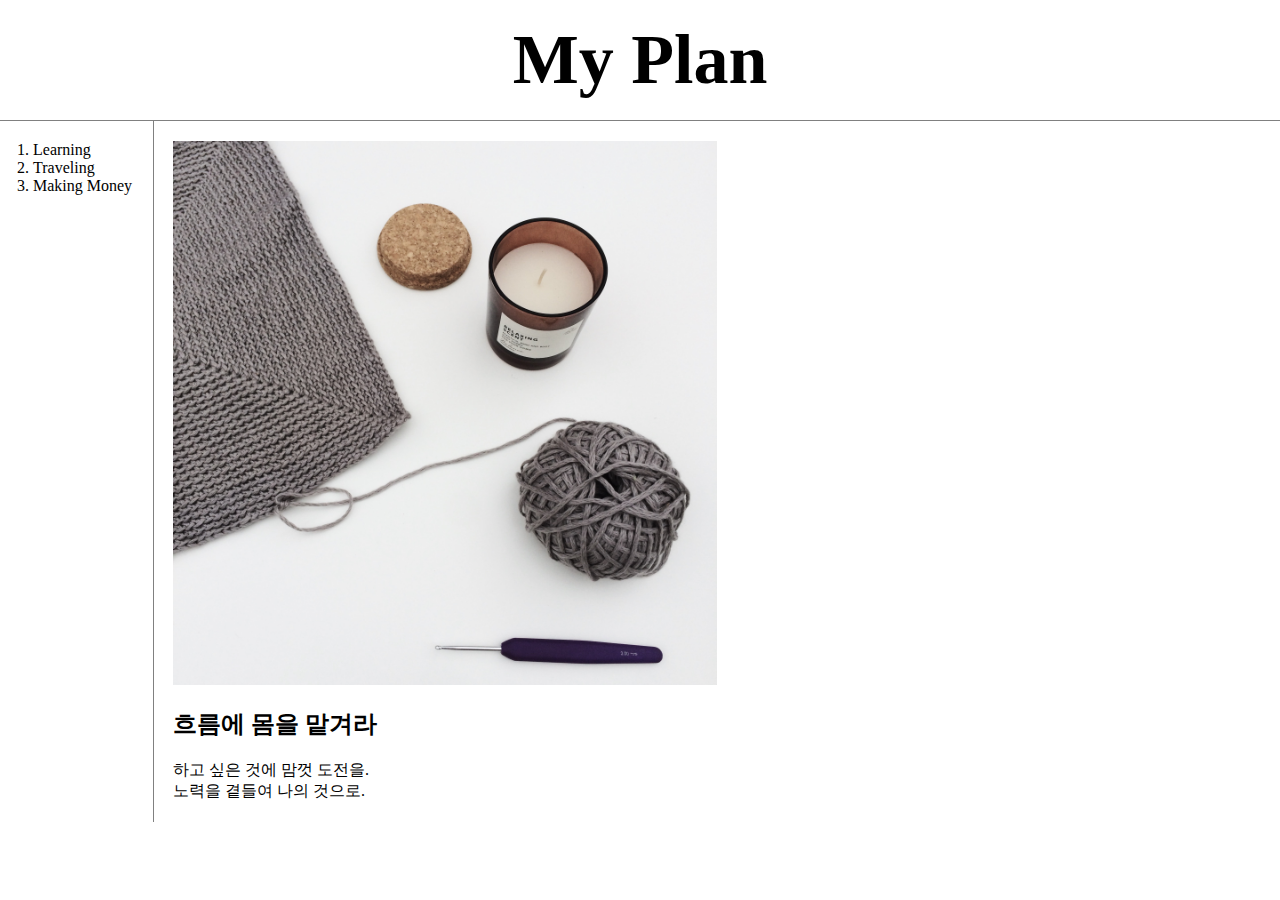
<file: index.html>
<!doctype html>
<html>
<head>
  <title>YK-PLAN</title>
  <meta charset="utf-8">
  <link rel="stylesheet" href="style.css">
</head>
<body>
  <h1><a href="index.html">My Plan</a></h1>
  <div id="grid">
    <ol>
      <li><a href="1.html">Learning</a></li>
      <li><a href="2.html">Traveling</a></li>
      <li><a href="3.html">Making Money</a></li>
    </ol>
    <div id="article">
      <img src="index.jpg" width="50%">
        <h2>흐름에 몸을 맡겨라</h2>
        하고 싶은 것에 맘껏 도전을.<br>
        노력을 곁들여 나의 것으로.
      </div>
      <p>
        <div id="disqus_thread"></div>
        <script>
          /**
          *  RECOMMENDED CONFIGURATION VARIABLES: EDIT AND UNCOMMENT THE SECTION BELOW TO INSERT DYNAMIC VALUES FROM YOUR PLATFORM OR CMS.
          *  LEARN WHY DEFINING THESE VARIABLES IS IMPORTANT: https://disqus.com/admin/universalcode/#configuration-variables    */
          /*
          var disqus_config = function () {
          this.page.url = PAGE_URL;  // Replace PAGE_URL with your page's canonical URL variable
          this.page.identifier = PAGE_IDENTIFIER; // Replace PAGE_IDENTIFIER with your page's unique identifier variable
          };
          */
          (function() { // DON'T EDIT BELOW THIS LINE
          var d = document, s = d.createElement('script');
          s.src = 'https://web1-sqvkzwy4in.disqus.com/embed.js';
          s.setAttribute('data-timestamp', +new Date());
          (d.head || d.body).appendChild(s);
          })();
        </script>
        <noscript>Please enable JavaScript to view the <a href="https://disqus.com/?ref_noscript">comments powered by Disqus.</a></noscript>
      </p>
    </div>

</body>
</html>
</file>
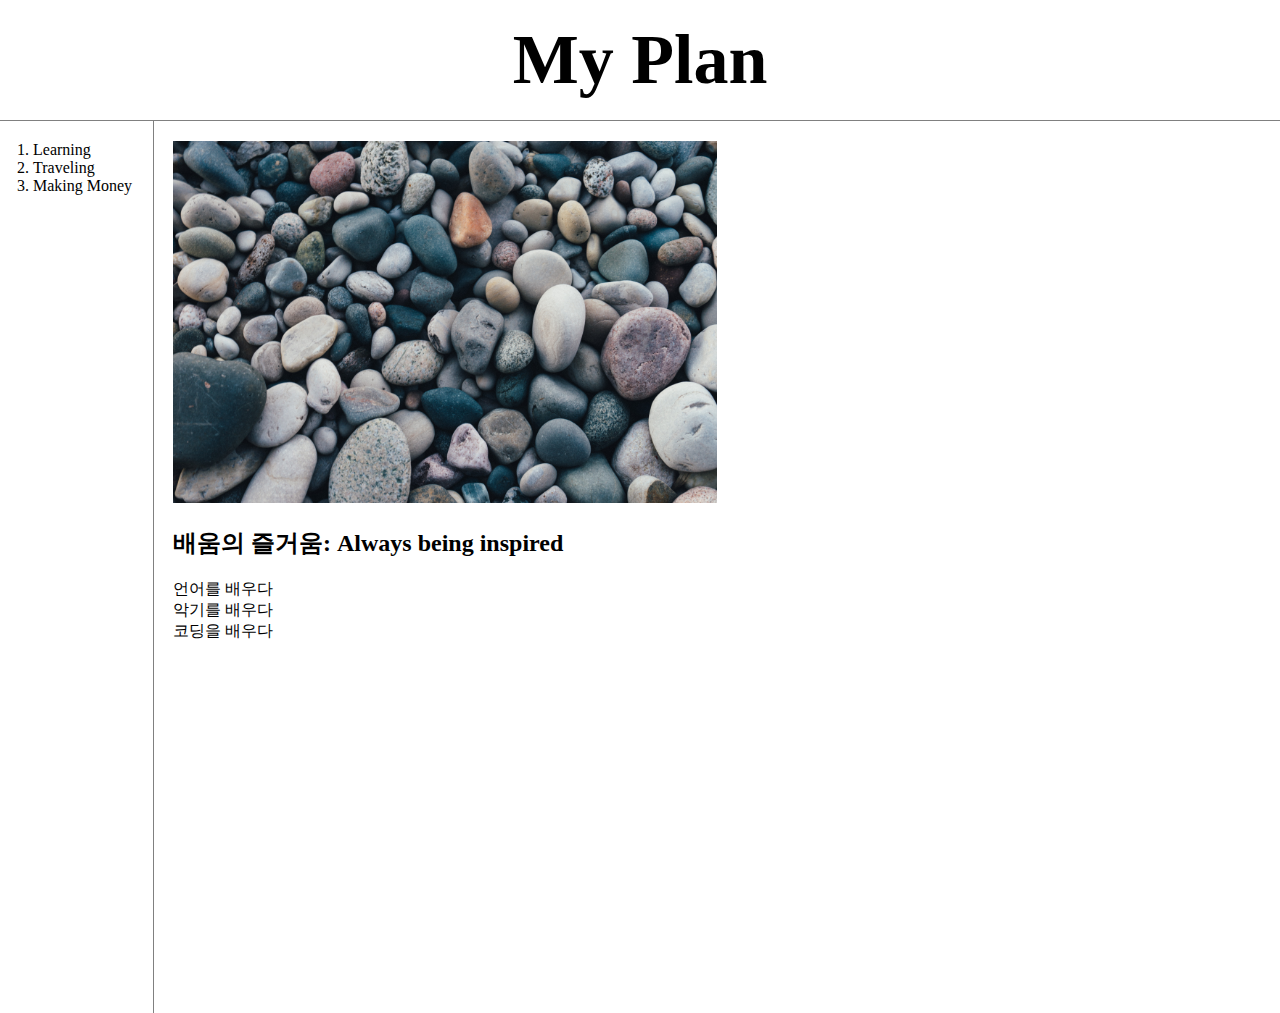
<file: 1.html>
<!doctype html>
<html>
<head>
  <title>YK-Learning</title>
  <meta charset="utf-8">
  <link rel="stylesheet" href="style.css">
</head>
<body>
  <h1><a href="index.html">My Plan</a></h1>
  <div id="grid">
    <ol>
      <li><a href="1.html" class="saw" id="active">Learning</a></li>
      <li><a href="2.html" class="saw">Traveling</a></li>
      <li><a href="3.html">Making Money</a></li>
    </ol>
    <div id="article">
      <img src="1.jpg" width="50%">
      <h2>배움의 즐거움: Always being inspired</h2>
      <p>
      언어를 배우다<br>악기를 배우다<br>코딩을 배우다<br>
      </p>
      <p>
      <iframe width="560" height="315" src="https://www.youtube.com/embed/8Fp-9HZuemw" title="YouTube video player" frameborder="0" allow="accelerometer; autoplay; clipboard-write; encrypted-media; gyroscope; picture-in-picture" allowfullscreen></iframe>
      </p>
    </div>
  </div>
</body>
</html>
</file>
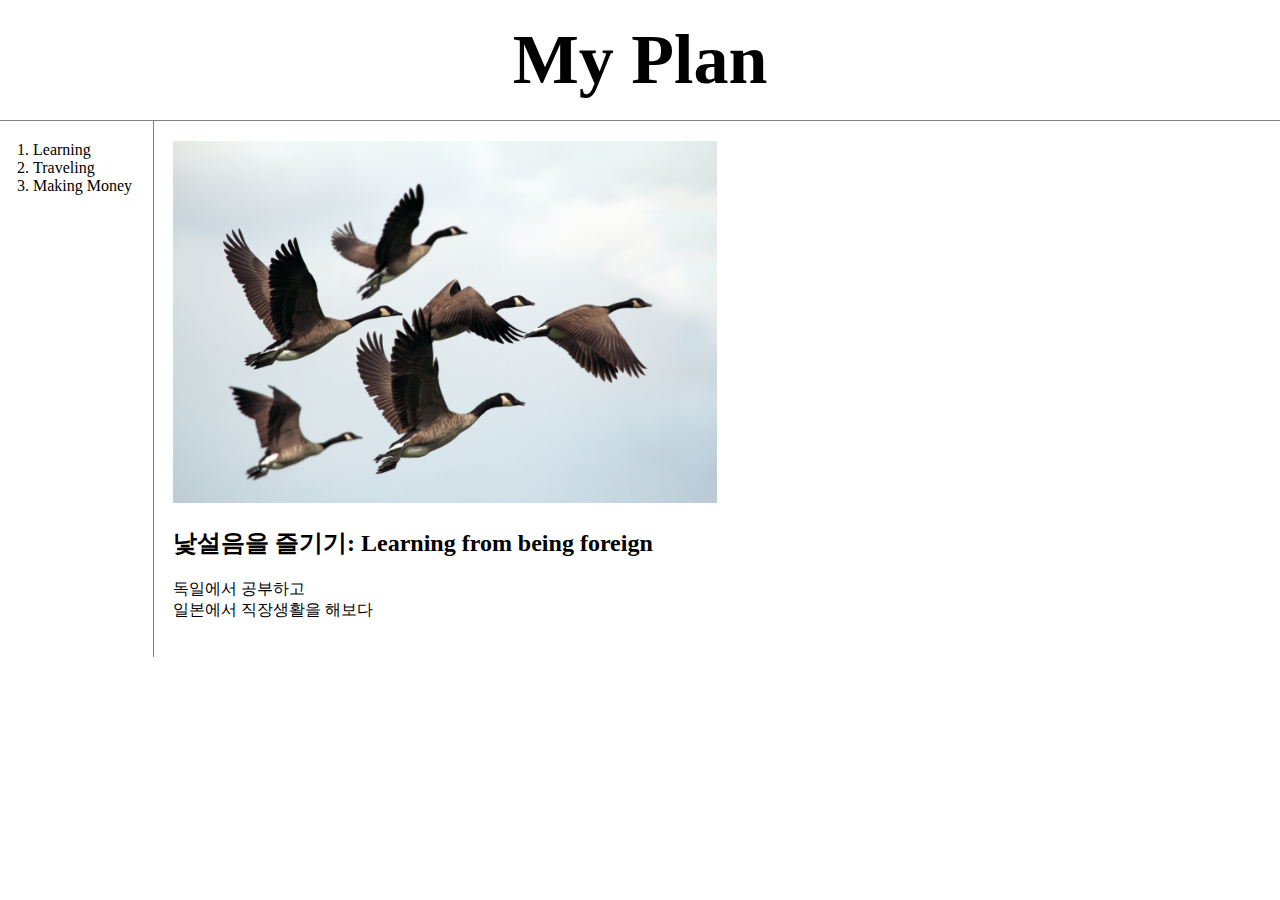
<file: 2.html>
<!doctype html>
<html>
<head>
  <title>YK-Traveling</title>
  <meta charset="utf-8">
  <link rel="stylesheet" href="style.css">
</head>
<body>
  <h1><a href="index.html">My Plan</a></h1>
  <div id="grid">
    <ol>
      <li><a href="1.html">Learning</a></li>
      <li><a href="2.html">Traveling</a></li>
      <li><a href="3.html">Making Money</a></li>
    </ol>
    <div id="article">
      <img src="2.jpg" width="50%">
      <h2>낯설음을 즐기기: Learning from being foreign</h2>
      <p>독일에서 공부하고<br>일본에서 직장생활을 해보다</p>
    </div>
  </div>
</body>
</html>
</file>
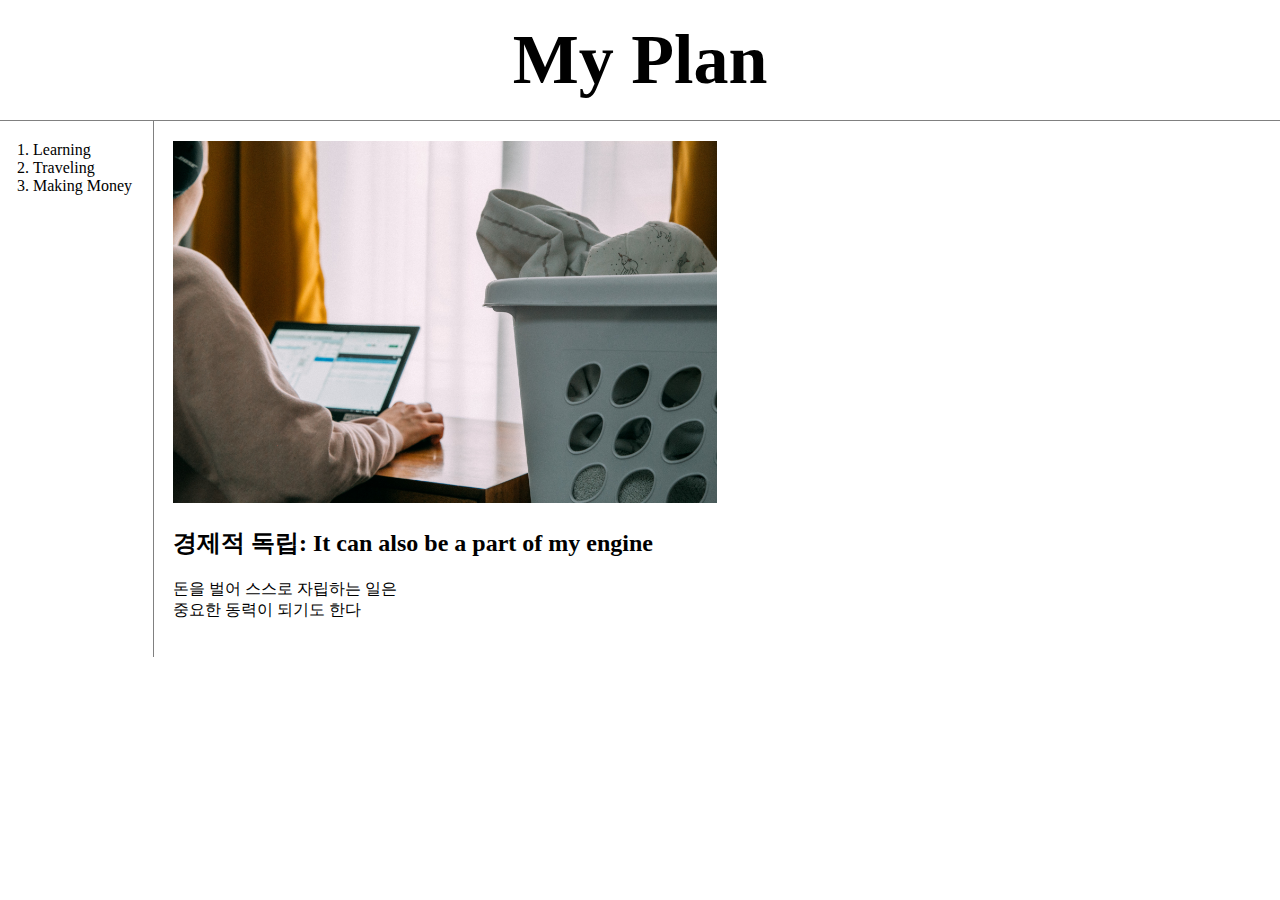
<file: 3.html>
<!doctype html>
<html>
<head>
  <title>YK-Making Money</title>
  <meta charset="utf-8">
  <link rel="stylesheet" href="style.css">
</head>
<body>
  <h1><a href="index.html">My Plan</a></h1>
  <div id="grid">
    <ol>
      <li><a href="1.html">Learning</a></li>
      <li><a href="2.html">Traveling</a></li>
      <li><a href="3.html">Making Money</a></li>
    </ol>
    <div id="article">
      <img src="3.jpg" width="50%">
      <h2>경제적 독립: It can also be a part of my engine</h2>
      <p>돈을 벌어 스스로 자립하는 일은<br>중요한 동력이 되기도 한다</p>
    </div>
  </div>
</body>
</html>
</file>
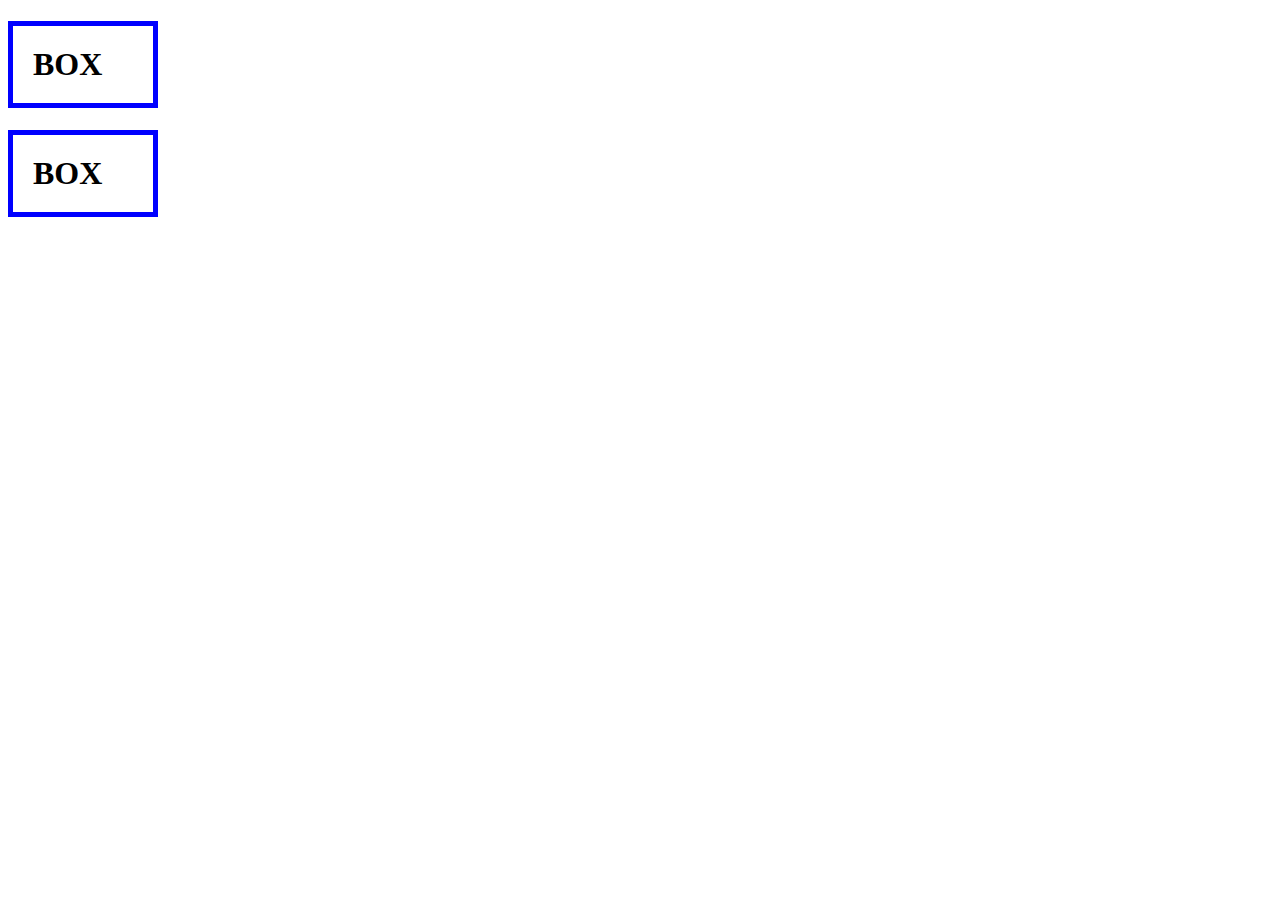
<file: box.html>
<!doctype html>
<html>
  <head>
    <meta charset="utf-8">
    <title></title>
    <style>
      h1{
          border: 5px blue solid;
          padding:20px;
          margin:40px
          display: block;
          width:100px;
      }
    </style>
  </head>
  <body>
  <h1>BOX</h1>
  <h1>BOX</h1>
  </body>
</html>
</file>
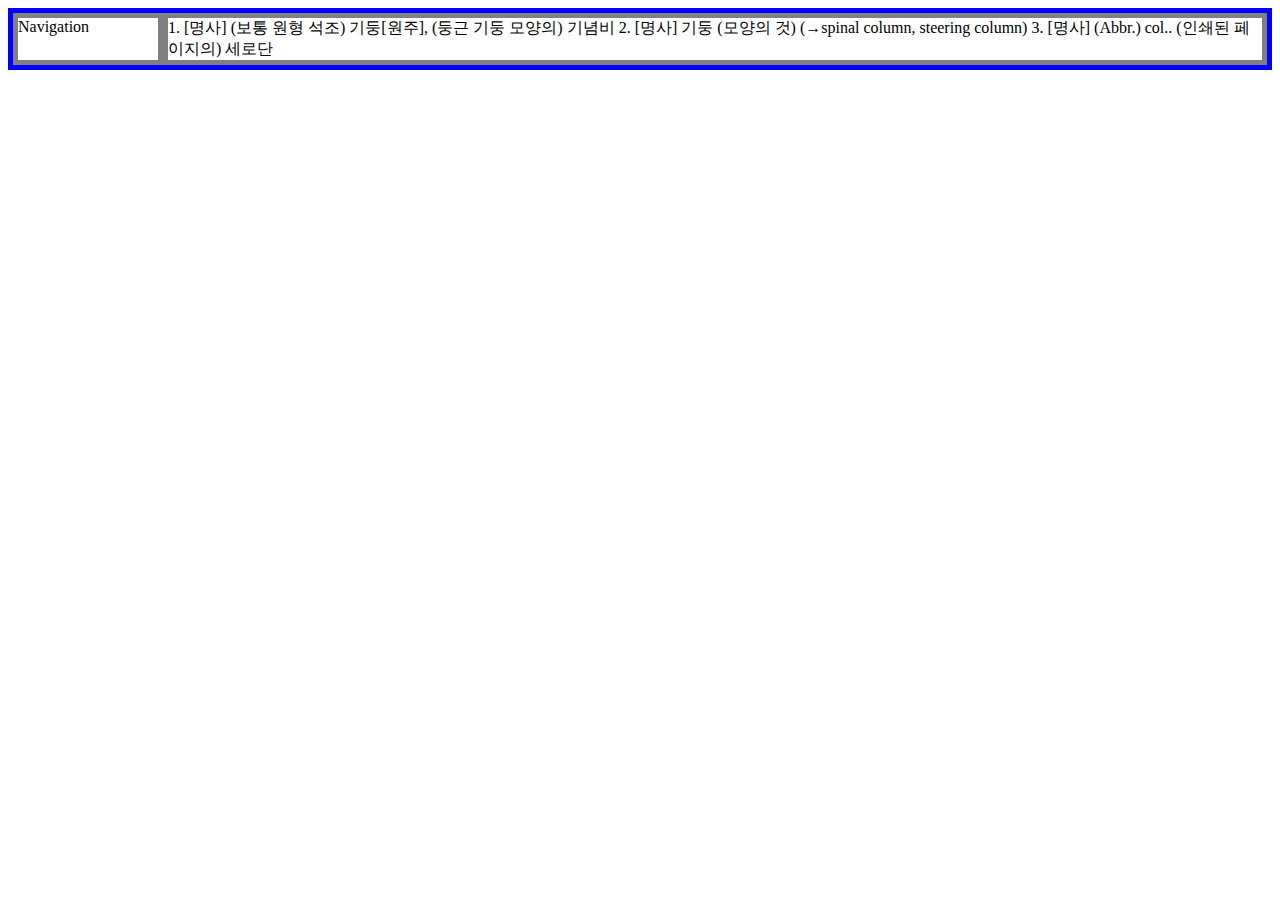
<file: grid.html>
<!doctype html>
<html>
  <head>
    <meta charset="utf-8">
    <title></title>
    <style>
      #grid{
        border:5px solid blue;
        display:grid;
        grid-template-columns: 150px 1fr;
      }
      div{
        border:5px solid gray;
      }
    </style>
  </head>
  <body>
    <div id="grid">
      <div>Navigation</div>
      <div>1. [명사] (보통 원형 석조) 기둥[원주], (둥근 기둥 모양의) 기념비
2. [명사] 기둥 (모양의 것) (→spinal column, steering column)
3. [명사] (Abbr.) col.. (인쇄된 페이지의) 세로단</div>
    </div>
  </body>
</html>
</file>
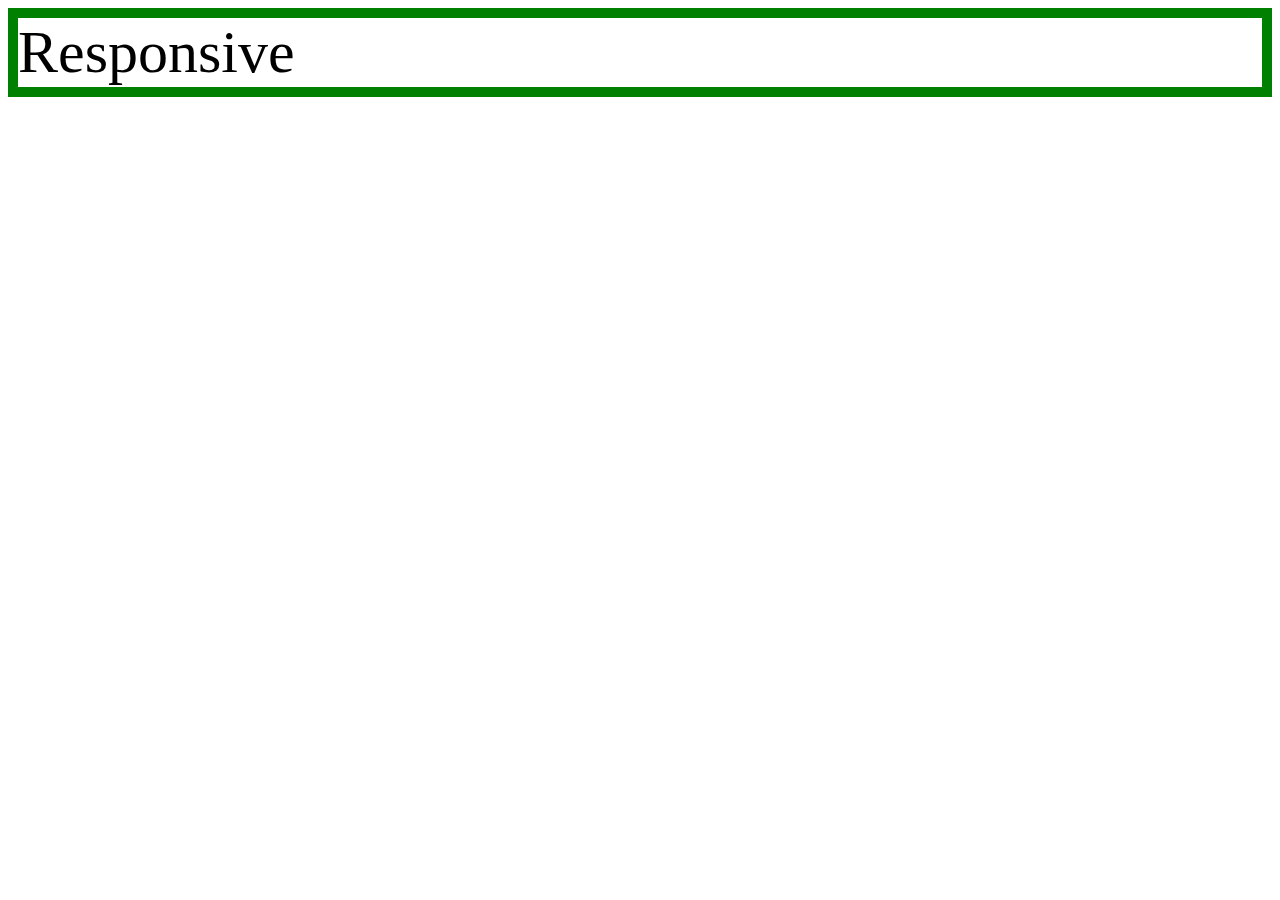
<file: mediaquery.html>
<!doctype html>
<html>
  <head>
    <meta charset="utf-8">
    <title></title>
    <style>
    div{
      border:10px solid green;
      font-size:60px;
    }
    @media(max-width:600px){
      div{
        display:none;
      }
    }

    </style>
  </head>
  <body>
    <div>
      Responsive
    </div>
  </body>
</html>
</file>
<file: style.css>
body{
  margin:0;
}
a {
  color:black;
  text-decoration: none;
}
h1 {
  font-size:70px;
  text-align: center;
  border-bottom:1px solid gray;
  margin:0;
  padding:20px;
}
#grid ol{
  border-right:1px solid gray;
  width:100px;
  margin:0;
  padding:20px;
  padding-left:33px;
}
#grid{
  display:grid;
  grid-template-columns: 153px 1fr;
}
#grid #article{
  padding:20px;
}
@media(max-width:600px){
  #grid{
    display: block;
  }
  #grid ol{
    border-right:none;
  }
  h1 {
    border-bottom:none;
  }
}
</file>
